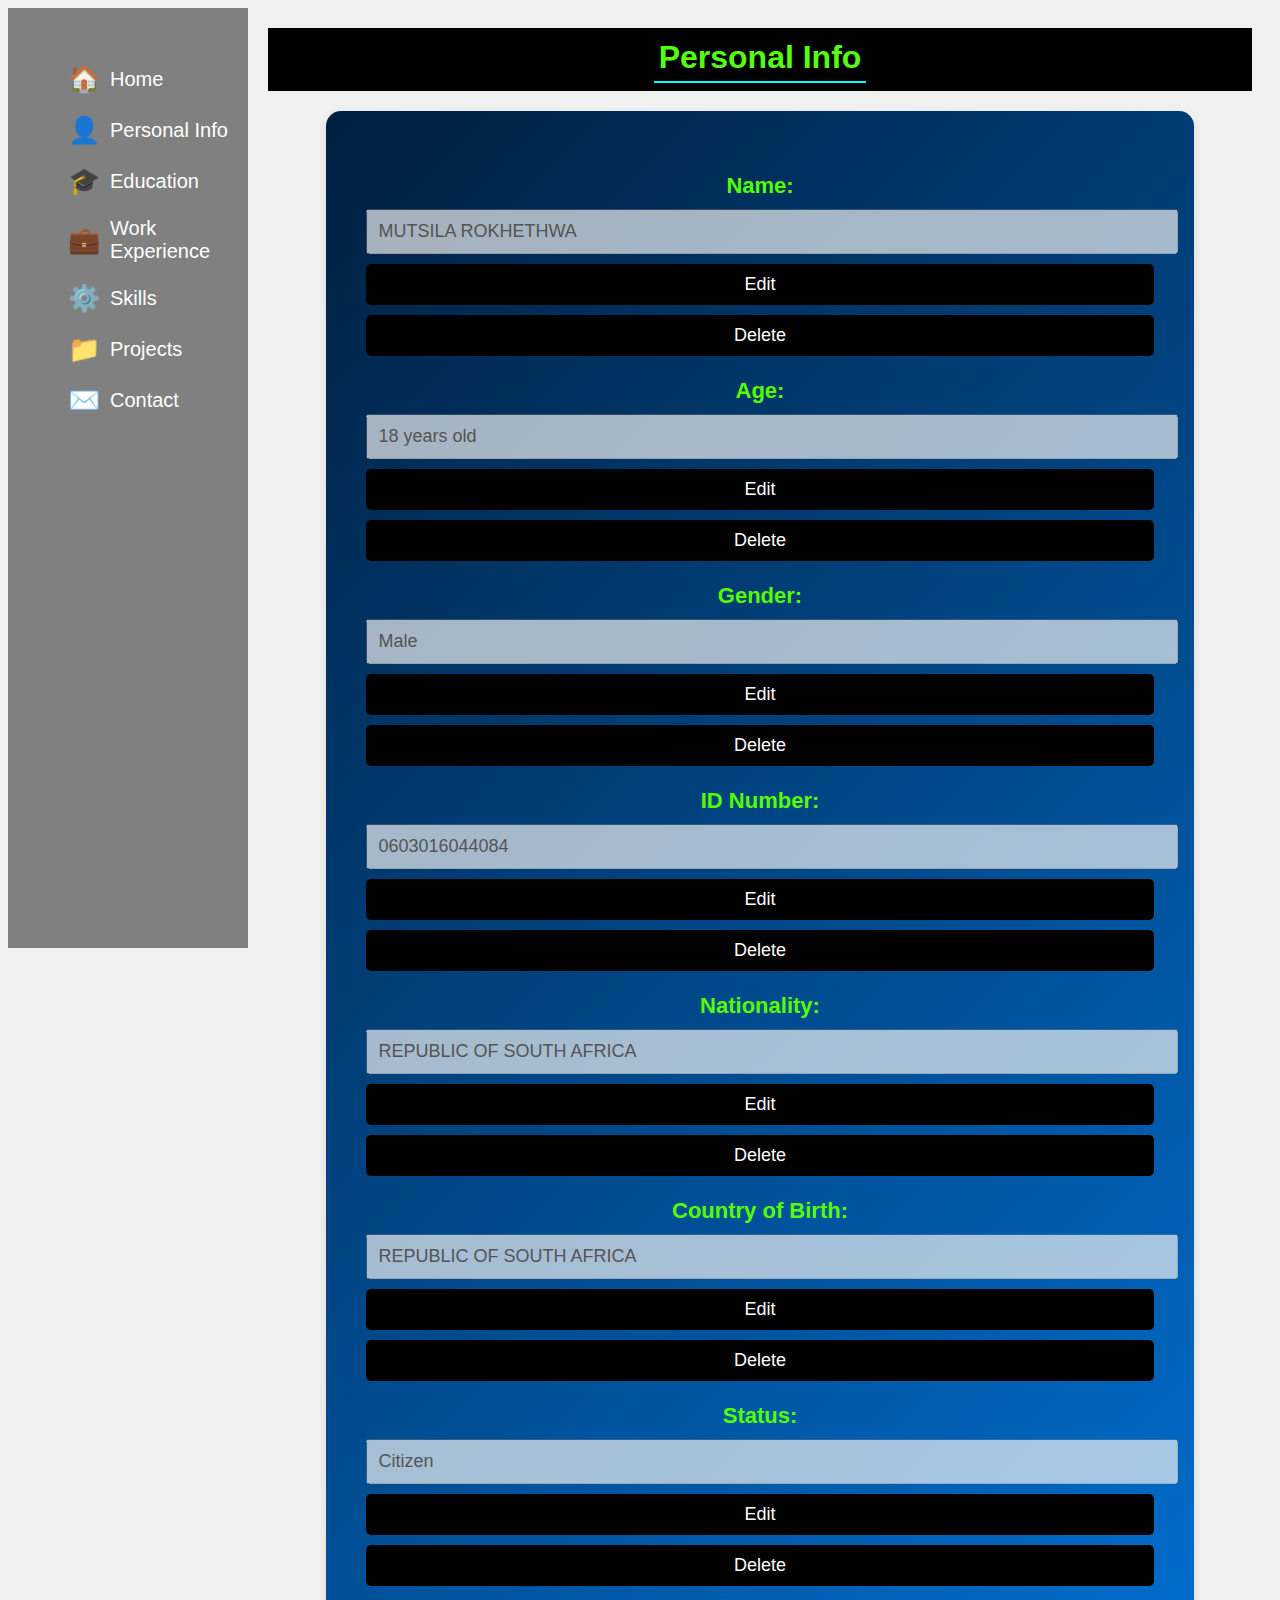
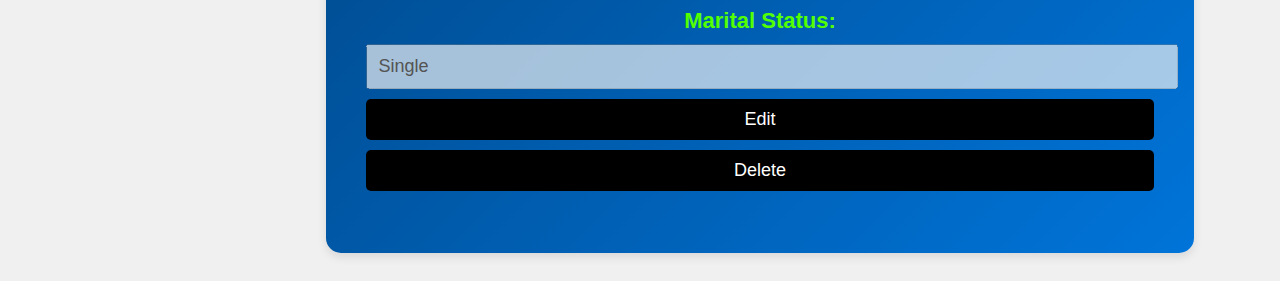
<file: personal_info.html>
<!DOCTYPE html>
<html lang="en">
<head>
    <meta charset="UTF-8">
    <meta name="viewport" content="width=device-width, initial-scale=1.0">
    <title>Personal Info</title>
    <link rel="stylesheet" href="style.css">
    <script>
        // Function to enable editing for a specific field
        function enableEdit(fieldId) {
            const inputField = document.getElementById(fieldId);
            const editButton = document.getElementById('edit-' + fieldId);
            const saveButton = document.getElementById('save-' + fieldId);
            const cancelButton = document.getElementById('cancel-' + fieldId);

            inputField.disabled = false; // Enable the input field
            editButton.style.display = 'none'; // Hide edit button
            saveButton.style.display = 'inline'; // Show save button
            cancelButton.style.display = 'inline'; // Show cancel button
        }

        // Function to cancel editing for a specific field
        function cancelEdit(fieldId) {
            const inputField = document.getElementById(fieldId);
            const editButton = document.getElementById('edit-' + fieldId);
            const saveButton = document.getElementById('save-' + fieldId);
            const cancelButton = document.getElementById('cancel-' + fieldId);

            inputField.disabled = true; // Disable the input field
            editButton.style.display = 'inline'; // Show edit button
            saveButton.style.display = 'none'; // Hide save button
            cancelButton.style.display = 'none'; // Hide cancel button

            // Reset field value to original (you can adjust this if needed)
            inputField.value = inputField.getAttribute('data-original'); 
        }

        // Function to delete the content of a specific field
        function deleteField(fieldId) {
            const inputField = document.getElementById(fieldId);
            inputField.value = ''; // Clear the input field
        }

        // Function to save changes for a specific field
        function saveField(fieldId) {
            const inputField = document.getElementById(fieldId);
            const editButton = document.getElementById('edit-' + fieldId);
            const saveButton = document.getElementById('save-' + fieldId);
            const cancelButton = document.getElementById('cancel-' + fieldId);

            // Save the current value as the original value (can be improved for actual backend)
            inputField.setAttribute('data-original', inputField.value);
            
            inputField.disabled = true; // Disable the input field
            editButton.style.display = 'inline'; // Show edit button
            saveButton.style.display = 'none'; // Hide save button
            cancelButton.style.display = 'none'; // Hide cancel button
        }
    </script>
</head>
<body>
    <nav>
        <ul>
            <li><span class="nav-icon">🏠</span> <a href="index.html">Home</a></li>
            <li><span class="nav-icon">👤</span> <a href="personal_info.html">Personal Info</a></li>
            <li><span class="nav-icon">🎓</span> <a href="education.html">Education</a></li>
            <li><span class="nav-icon">💼</span> <a href="work_experience.html">Work Experience</a></li>
            <li><span class="nav-icon">⚙️</span> <a href="skills.html">Skills</a></li>
            <li><span class="nav-icon">📁</span> <a href="projects.html">Projects</a></li>
            <li><span class="nav-icon">✉️</span> <a href="contact.html">Contact</a></li>
        </ul>
    </nav>

    <div class="container">
        <div class="navy-header">
            <h1 class="header-title">Personal Info</h1>
        </div>

        <div class="content-box">
            <p><strong>Name:</strong>
                <input type="text" id="name" value="MUTSILA ROKHETHWA" data-original="MUTSILA ROKHETHWA" disabled>
                <button id="edit-name" onclick="enableEdit('name')">Edit</button>
                <button id="save-name" style="display:none;" onclick="saveField('name')">Save</button>
                <button id="cancel-name" style="display:none;" onclick="cancelEdit('name')">Cancel</button>
                <button onclick="deleteField('name')">Delete</button>
            </p>

            <p><strong>Age:</strong>
                <input type="text" id="age" value="18 years old" data-original="18 years old" disabled>
                <button id="edit-age" onclick="enableEdit('age')">Edit</button>
                <button id="save-age" style="display:none;" onclick="saveField('age')">Save</button>
                <button id="cancel-age" style="display:none;" onclick="cancelEdit('age')">Cancel</button>
                <button onclick="deleteField('age')">Delete</button>
            </p>

            <p><strong>Gender:</strong>
                <input type="text" id="gender" value="Male" data-original="Male" disabled>
                <button id="edit-gender" onclick="enableEdit('gender')">Edit</button>
                <button id="save-gender" style="display:none;" onclick="saveField('gender')">Save</button>
                <button id="cancel-gender" style="display:none;" onclick="cancelEdit('gender')">Cancel</button>
                <button onclick="deleteField('gender')">Delete</button>
            </p>

            <p><strong>ID Number:</strong>
                <input type="text" id="id_number" value="0603016044084" data-original="0603016044084" disabled>
                <button id="edit-id_number" onclick="enableEdit('id_number')">Edit</button>
                <button id="save-id_number" style="display:none;" onclick="saveField('id_number')">Save</button>
                <button id="cancel-id_number" style="display:none;" onclick="cancelEdit('id_number')">Cancel</button>
                <button onclick="deleteField('id_number')">Delete</button>
            </p>

            <p><strong>Nationality:</strong>
                <input type="text" id="nationality" value="REPUBLIC OF SOUTH AFRICA" data-original="REPUBLIC OF SOUTH AFRICA" disabled>
                <button id="edit-nationality" onclick="enableEdit('nationality')">Edit</button>
                <button id="save-nationality" style="display:none;" onclick="saveField('nationality')">Save</button>
                <button id="cancel-nationality" style="display:none;" onclick="cancelEdit('nationality')">Cancel</button>
                <button onclick="deleteField('nationality')">Delete</button>
            </p>

            <p><strong>Country of Birth:</strong>
                <input type="text" id="country_of_birth" value="REPUBLIC OF SOUTH AFRICA" data-original="REPUBLIC OF SOUTH AFRICA" disabled>
                <button id="edit-country_of_birth" onclick="enableEdit('country_of_birth')">Edit</button>
                <button id="save-country_of_birth" style="display:none;" onclick="saveField('country_of_birth')">Save</button>
                <button id="cancel-country_of_birth" style="display:none;" onclick="cancelEdit('country_of_birth')">Cancel</button>
                <button onclick="deleteField('country_of_birth')">Delete</button>
            </p>

            <p><strong>Status:</strong>
                <input type="text" id="status" value="Citizen" data-original="Citizen" disabled>
                <button id="edit-status" onclick="enableEdit('status')">Edit</button>
                <button id="save-status" style="display:none;" onclick="saveField('status')">Save</button>
                <button id="cancel-status" style="display:none;" onclick="cancelEdit('status')">Cancel</button>
                <button onclick="deleteField('status')">Delete</button>
            </p>

            <p><strong>Marital Status:</strong>
                <input type="text" id="marital_status" value="Single" data-original="Single" disabled>
                <button id="edit-marital_status" onclick="enableEdit('marital_status')">Edit</button>
                <button id="save-marital_status" style="display:none;" onclick="saveField('marital_status')">Save</button>
                <button id="cancel-marital_status" style="display:none;" onclick="cancelEdit('marital_status')">Cancel</button>
                <button onclick="deleteField('marital_status')">Delete</button>
            </p>
        </div>
    </div>
</body>
</html>
</file>
<file: style.css>
<!DOCTYPE html>
<html lang="en">
<head>
    <meta charset="UTF-8">
    <meta name="viewport" content="width=device-width, initial-scale=1.0">
    <title>Editable Navigation</title>
    <style>
        * {
            margin: 0;
            padding: 0;
            box-sizing: border-box;
        }

        body {
            font-family: Arial, sans-serif;
            display: flex;
            background-color: #f0f0f0;
        }

        .background-video {
            position: fixed;
            top: 0;
            left: 0;
            width: 100%;
            height: 100%;
            object-fit: cover;
            z-index: -1; 
            opacity: 0.7;
        }

        /* Navigation styling */
        nav {
            width: 200px;
            background-color: gray;
            height: 100vh;
            padding: 20px;
            color: white;
            display: flex;
            flex-direction: column;
        }

        nav ul {
            list-style: none;
        }

        nav ul li {
            margin: 20px 0;
            display: flex;
            align-items: center;
        }

        nav ul li a {
            text-decoration: none;
            color: white;
            font-size: 20px; /* Increased font size for navigation links */
            margin-left: 10px;
        }

        /* Icon styling */
        .nav-icon {
            font-size: 26px; /* Increased icon size */
            color: blue;
        }

        /* Page container */
        .container {
            flex-grow: 1;
            padding: 20px;
            display: flex;
            flex-direction: column;
            align-items: center;
        }

        /* Navy blue solid rectangle on top with page title */
        .navy-header {
            width: 100%;
            height: 60px;
            background-color: black;
            display: flex;
            justify-content: center;
            align-items: center;
            border-bottom: 3px solid black;
        }

        .header-title {
            color: rgb(83, 255, 15);
            font-size: 32px; /* Increased title font size */
            text-align: center;
            padding: 5px;
            border-bottom: 2px solid cyan;
        }

        /* Curved box with gradient background */
        .content-box {
            background: linear-gradient(135deg, #001f3f, #0074D9);
            border-radius: 15px;
            padding: 40px; /* Reduced padding for better fit */
            color: rgb(83, 255, 3);
            width: 80%; /* Maintained width */
            text-align: center;
            box-shadow: 0px 4px 10px rgba(0, 0, 0, 0.1);
            margin-top: 20px;
            font-size: 22px; /* Increased font size for content */
        }

        /* Increase the size of input fields and buttons for better usability */
        input[type="text"],
        input[type="email"],
        button {
            font-size: 18px; /* Increased font size for inputs and buttons */
            padding: 10px; /* Added padding for better touch targets */
            margin-top: 10px; /* Added margin for spacing */
            width: 100%; /* Made inputs full-width */
        }

        button {
            background-color: black; /* Set a background color for buttons */
            color: white; /* Set button text color */
            border: none; /* Remove border */
            border-radius: 5px; /* Rounded corners for buttons */
            cursor: pointer; /* Change cursor on hover */
        }

        /* Button hover effect */
        button:hover {
            background-color: #0074D9; /* Lighter blue on hover */
        }
        
        button#edit-nav {
            margin-bottom: 20px;
        }
    </style>
</head>
<body>
    <div class="background-video"></div>
    <nav>
        <button id="edit-nav">Edit</button>
        <ul id="nav-list">
            <li><span class="nav-icon">🏠</span><a href="#home">Home</a></li>
            <li><span class="nav-icon">📞</span><a href="#contact">Contact</a></li>
            <li><span class="nav-icon">ℹ️</span><a href="#about">About</a></li>
        </ul>
    </nav>
    <div class="container">
        <div class="navy-header">
            <div class="header-title">Page Title</div>
        </div>
        <div class="content-box">Content goes here...</div>
    </div>

    <script>
        document.getElementById('edit-nav').addEventListener('click', function() {
            const navItems = document.querySelectorAll('#nav-list li');
            navItems.forEach(item => {
                const link = item.querySelector('a');
                const currentText = link.textContent;
                const input = document.createElement('input');
                input.type = 'text';
                input.value = currentText;
                input.addEventListener('blur', () => {
                    link.textContent = input.value || currentText; // Update link text or revert
                    item.removeChild(input);
                });
                item.appendChild(input);
                input.focus();
            });
        });
    </script>
</body>
</html>
</file>
